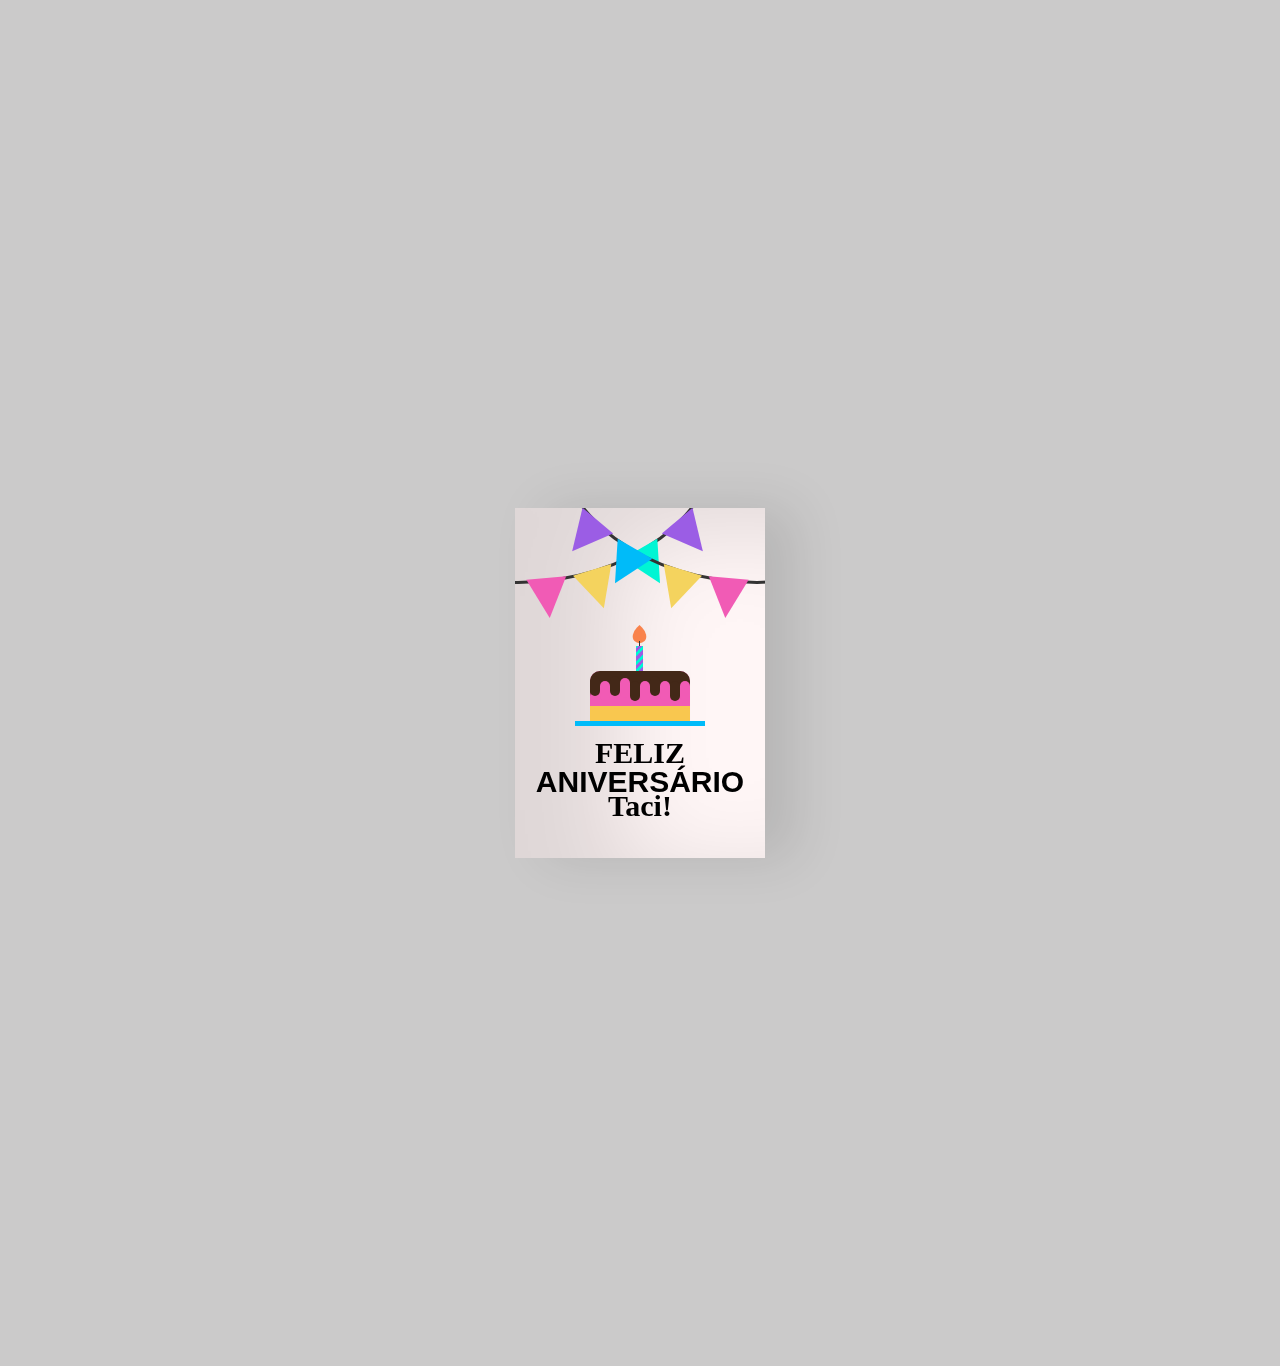
<file: index.html>
<!DOCTYPE html>
<html lang="pt-br">
<head>
    <meta charset="UTF-8">
    <meta http-equiv="X-UA-Compatible" content="IE=edge">
    <meta name="viewport" content="width=device-width, initial-scale=1.0">
    <link rel="stylesheet" href="./css/styles.css">
    <link rel="shortcut icon" href="./svg/svgs/cake.svg" type="cake.svg" />
    <title>Feliz Aniversário</title>
</head>
<body>
    
    <div class="birthdayCard">
        <div class="cardFront">
            <div class="front-text">
            <h3 class="happy">FELIZ</h3>
            <h2 class="bday">ANIVERSÁRIO</h2> 
            <h3 class="toyou">Taci!</h3>  
        </div>
        <div class="wrap-deco">
            <div class="decorations"></div>
            <div class="decorationsTwo"></div>
        </div> 
        <div class="wrap-decoTwo">
            <div class="decorations"></div>
            <div class="decorationsThree"></div>
        </div>
          <div class="plate">
            <div class="cake"></div>
            <div class="flame"></div>
          </div>
        </div>  
          <div class="cardInside">
             <div class="inside-text">
          <h3 class="happy">FELIZ</h3>
          <h2 class="bday">ANIVERSÁRIO</h2> 
          <h3 class="toyou">Taci!</h3>  
          </div>
            <div class="wishes">
            <p>Minha querida,</p>
            <p>Feliz aniversário!! Espero que esse ano seja preenchido com muito amor e risadas! Que todos os seus desejos de aniversário se tornem realidade.</p>
            <p class="name">Beijos!</p>
            </div>
          </div>
        </div>
        
	
    
</body>
</html>
</file>
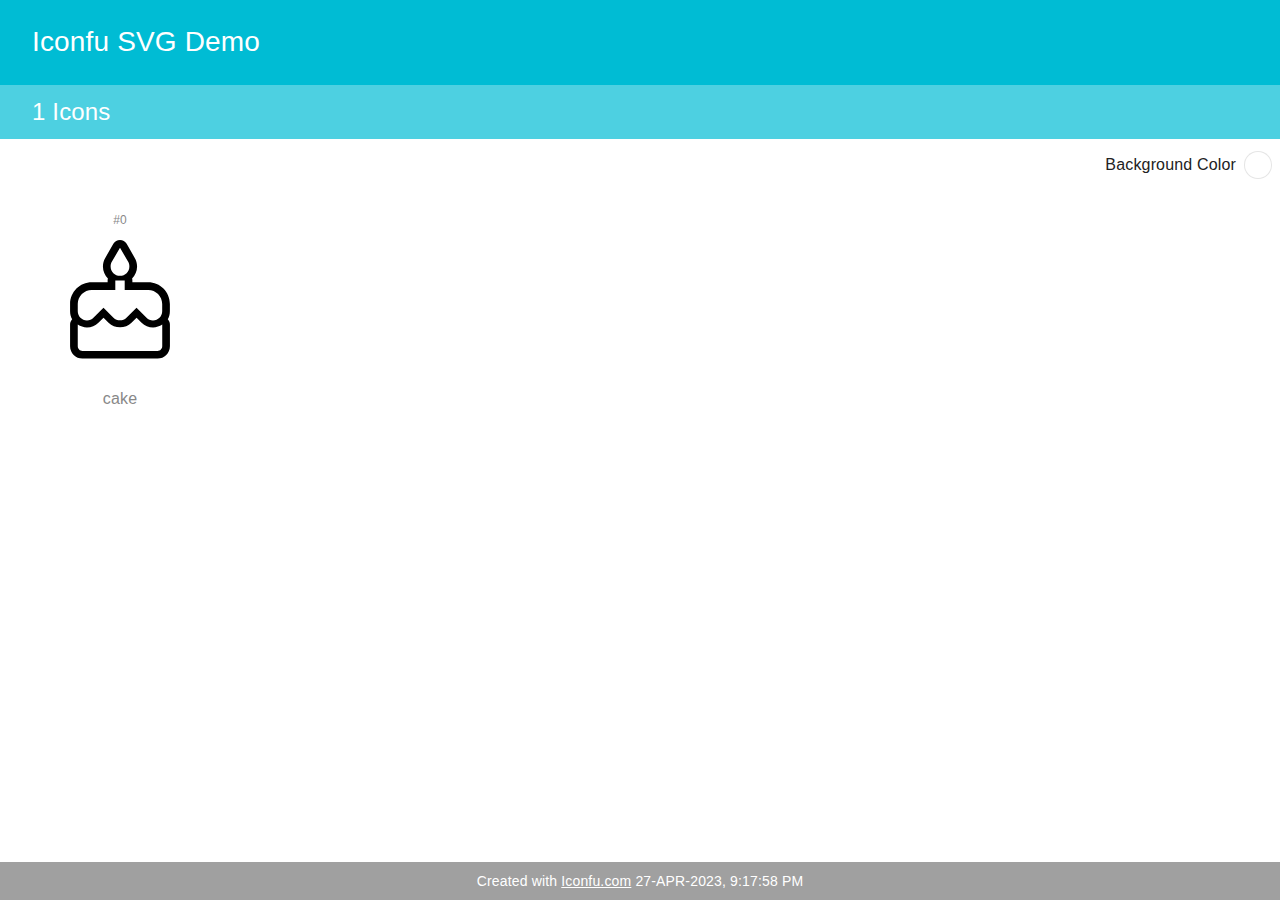
<file: svg/demo.html>
<!DOCTYPE html>
<html lang="en">
	<head>
		<meta charset="UTF-8">
		<meta name="viewport" content="width=device-width, initial-scale=1.0, user-scalable=no">
		<title>Iconfu SVG Demo</title>
		<link rel="stylesheet" type="text/css" href="_demo/colorpicker.css" />
		<script src="_demo/colorpicker.js"></script>
		<style>
			html, body {
				height: 100%;
			}
			body {
				display: flex;
				flex-direction: column;
				margin: 0;
				user-select: none;
			}
			body, input, button {
				color: #222;
				font-family: "Roboto", "Helvetica Neue", "Helvetica", "Arial", sans-serif;
				font-size: 16px;
				font-weight: 400;
				letter-spacing: .01em;
				line-height: 1.6;
			}
			h1, h2 {
				margin: 0;
				color: #fff;
				font-weight: 400;
			}
			h1 {
				padding: 20px 32px;
				font-size: 28px;
				background: #00bcd4;
			}
			h2 {
				padding: 8px 32px;
				font-size: 24px;
				background: #4dd0e1;
			}
			a {
				color: inherit;
			}
			button {
				margin: 12px 24px;
				padding: 10px 20px;
				border: 1px solid #ccc;
				border-radius: 5px;
				background: #fff;
				cursor: pointer;
			}
			button:active {
				background: #eee;
			}
			button:focus {
				outline: 0;
			}
			.icons-table {
				flex: 1 0 auto;
				display: flex;
				flex-flow: row wrap;
				justify-content: space-between;
			}
			.icon-element {
				width: 200px;
				margin: 20px;
				text-align: center;
			}
			.icon-dummy {
				height: 0;
				margin: 0;
			}
			.icon-index {
				font-size: 12px;
				font-weight: 400;
				color: #888;
			}
			.icon-name {
				font-size: 16px;
				font-weight: 400;
				color: #888;
				user-select: text;
				overflow-wrap: break-word;
			}
			.svg-icon-128 > * {
				margin: 10px 0;
				width: 128px;
				height: 128px;
			}
			.color-preview {
				display: inline-block;
				width: 26px;
				height: 26px;
				margin: 0 8px;
				border-radius: 50%;
				border: 1.5px solid rgba(0, 0, 0, 0.1);
				cursor: pointer;
			}
			code, .css-code {
				font-family: Roboto Mono, Helvetica Monospaced, monospace;
				font-weight: 600;
			}
			.css-code {
				flex: 0 0 auto;
				align-self: flex-start;
				display: inline-block;
				margin: 32px 48px;
				font-size: 20px;
				color: #888;
			}
			.css-color-preview {
				margin: 0 2px;
				vertical-align: middle;
			}
			.css-code input {
				outline: none;
				width: 10ch;
				text-align: center;
				border-width: 0 0 2px;
				border-style: solid;
				border-color: #a0a0a0;
				font-family: inherit;
				font-size: inherit;
				font-weight: inherit;
				color: inherit;
			}
			.css-code input:focus {
				border-color: #444;
			}
			.css-button {
				margin: 24px 4px 0;
			}
			.css-notes {
				margin: 0 0 16px 48px;
				color: #888;
			}
			.footer {
				text-align: center;
				padding: 8px 0;
				font-size: 14px;
				color: #ffffff;
				background: #a0a0a0;
			}
		</style>
		<script>
			function colorValueToHex(colorValue, accept3Hex) {
			  colorValue = colorValue.toLowerCase();
			  var hex = '';
			  var rgbMatch = colorValue.match(/rgba?\(\s*(\d{1,3})\s*,\s*(\d{1,3})\s*,\s*(\d{1,3}).*\)/);
			  if (rgbMatch) {
			    for (var i = 0; i < 3; i++) {
			      hex += ('0' + Number(rgbMatch[i + 1]).toString(16)).substr(-2);
			    }
			  } else {
			    var hexMatch = colorValue.match(/[0-9a-f]{6}/);
			    if (hexMatch) {
			      hex = hexMatch[0];
			    } else if (accept3Hex) {
			      hexMatch = colorValue.match(/([0-9a-f])([0-9a-f])([0-9a-f])/);
			      if (hexMatch) {
			        for (var i = 0; i < 3; i++) {
			          hex += hexMatch[i + 1] + hexMatch[i + 1];
			        }
			      }
			    }
			  }
			  return hex == '' ? null : '#' + hex;
			};
			
			function getBackgroundHex(element) {
			  var background = window.getComputedStyle(element, null).getPropertyValue('background-color');
			  return colorValueToHex(background);
			}
			
			function showBgColpick(e) {
			  var iconsElem = document.getElementsByClassName('icons-table')[0];
			  Colorpicker.show(e, function(hexColor, element) {
			    e.style.background = iconsElem.style.background = hexColor;
			  }, getBackgroundHex(e));
			}
			
		</script>
	</head>
	<body>
		<header>
			<h1>Iconfu SVG Demo</h1>
		</header>
		<h2>1 Icons</h2>
		<div style="flex: 0 0 auto; display: flex; justify-content: flex-end; align-items: center; margin: 12px 0;">
			<span>Background Color</span>
			<span class="color-preview" style="background: #ffffff" onclick="showBgColpick(this)"></span>
		</div>
		<div class="icons-table" style="background: #ffffff;">
			<div class="icon-element">
				<div class="icon-index">#0</div>
				<div class="svg-icon-128">
					<svg version="1.1" xmlns="http://www.w3.org/2000/svg" xmlns:xlink="http://www.w3.org/1999/xlink" viewBox="0,0,1024,1024">
						<desc>cake icon - Licensed under Apache License v2.0 (http://www.apache.org/licenses/LICENSE-2.0) - Created with Iconfu.com - Derivative work of Material icons (Copyright Google Inc.)</desc>
						<g fill="none" fill-rule="nonzero" style="mix-blend-mode: normal">
							<path d="M910.98,512.17v57.66c0,23.43 -5.99,45.47 -16.52,64.69c10.68,11.24 16.89,26.32 16.89,42.32v173.09c0,54.59 -44.4,98.99 -98.99,98.99h-600.74c-54.59,0 -98.99,-44.4 -98.99,-98.99v-173.09c0,-15.88 6.12,-30.85 16.66,-42.07c-10.61,-19.28 -16.66,-41.41 -16.66,-64.94v-57.82c0,-96.26 77.82,-174.08 174.08,-174.08h126.29v-13.65c0,-5.7 0.78,-11.21 2.23,-16.45c-24.56,-24.71 -39.77,-58.72 -39.77,-96.19c0,-24.79 6.47,-48.98 19.63,-70.28l63.66,-110.56c10.97,-19.05 31.27,-30.78 53.25,-30.78c21.98,0 42.28,11.74 53.25,30.78l63.66,110.56c13.16,21.3 19.63,45.49 19.63,70.28c0,37.46 -15.14,71.55 -39.74,96.3c1.43,5.2 2.2,10.68 2.2,16.34v13.65h126.29c96.12,0 174.18,77.71 173.7,174.25z" fill="#000000"/>
							<g fill="#ffffff">
								<path d="M849.54,512v57.82c0,40.55 -33.04,73.59 -73.59,73.59c-19.53,0 -37.92,-7.51 -51.81,-21.4l-79.97,-79.97l-80.35,79.97c-27.78,27.78 -76.23,27.78 -104.01,0l-79.97,-79.97l-80.34,79.97c-13.52,13.9 -32.29,21.4 -51.81,21.4c-40.55,0 -73.59,-33.04 -73.59,-73.59v-57.82c0,-62.33 50.31,-112.64 112.64,-112.64h187.73v-75.09h75.1v75.09h187.73c62.33,0 112.64,50.31 112.26,112.64zM776.33,699.73c27.41,0 52.57,-8.63 73.59,-22.9v173.09c0,20.65 -16.9,37.55 -37.55,37.55h-600.74c-20.65,0 -37.55,-16.9 -37.55,-37.55v-173.09c21.02,14.26 46.18,22.9 73.59,22.9c34.54,0 67.21,-13.52 91.61,-37.92l40.93,-40.17l40.17,40.17c49.18,49.18 134.79,48.81 183.6,0l40.55,-40.17l40.18,40.17c24.4,24.4 57.07,37.92 91.61,37.92zM436.91,211.63c0,-14.26 3.75,-27.41 10.89,-38.68l64.2,-111.51l64.2,111.51c7.14,11.26 10.89,24.41 10.89,38.68c0,41.3 -33.41,75.09 -75.09,75.09c-41.3,0 -75.09,-33.79 -75.09,-75.09z"/>
							</g>
						</g>
					</svg>
				</div>
				<div class="icon-name">cake</div>
			</div>
			<div class="icon-element icon-dummy"></div>
			<div class="icon-element icon-dummy"></div>
			<div class="icon-element icon-dummy"></div>
			<div class="icon-element icon-dummy"></div>
			<div class="icon-element icon-dummy"></div>
			<div class="icon-element icon-dummy"></div>
			<div class="icon-element icon-dummy"></div>
			<div class="icon-element icon-dummy"></div>
			<div class="icon-element icon-dummy"></div>
			<div class="icon-element icon-dummy"></div>
			<div class="icon-element icon-dummy"></div>
			<div class="icon-element icon-dummy"></div>
			<div class="icon-element icon-dummy"></div>
			<div class="icon-element icon-dummy"></div>
			<div class="icon-element icon-dummy"></div>
			<div class="icon-element icon-dummy"></div>
		</div>
		<footer>
			<div class="footer">Created with <a href="https://www.iconfu.com">Iconfu.com</a> 27-APR-2023, 9:17:58 PM</div>
		</footer>
	</body>
</html>
</file>
<file: css/styles.css>
body {
    display: flex;
    align-items: center;
    justify-content: center;
    height:150vh;
    background-color: rgba(168, 167, 167, 0.6);
    
}

/*Criar o container do cartão*/
.birthdayCard {
    position: relative;
    width: 250px;
    height:350px;
    cursor: pointer;
    transform-style: preserve-3d;
    transform: perspective(2500px);
    transition: 4s;
}

  
.birthdayCard:hover {
    transform: perspective(2500px) rotate(5deg);
    box-shadow: inset 100px 20px 100px rgba(0,0,0,.15), 0 10px 100px rgba(0,0,0,0.3);
}
  
  .birthdayCard:hover .cardFront {
    transform: rotateY(-160deg); 
  }
  
.birthdayCard:hover .front-text {
    display: none;
}
  
  /*pode remover se quiser deixar o desenho
  .birthdayCard:hover .wrap-deco {
    display: none;
}
/**********/

.birthdayCard:hover .wrap-decoTwo {
    display: none;
}

/*pode remover se quiser deixar o bolo
.birthdayCard:hover .plate {
    display: none;
}
/**********/

/*style da frente do cartão*/
.cardFront {
    position: relative;
    background-color: rgb(255, 246, 246);
    width: 250px;
    height:350px;
    overflow: hidden;
    transform-origin: left;
    box-shadow: inset 100px 20px 100px rgba(0,0,0,.13), 30px 0 50px rgba(0,0,0,0.1);
    transition: .4s;
}
  
.happy, .toyou {
    position: relative;
    font-family: didot;
    text-align: center;
    backface-visibility: hidden;
    font-size: 30px; 
}
  
.happy {
    top:198px;
}
  
.toyou {
    top:123px;
}
  
.bday {
    position: relative;
    font-family: arial;
    font-size: 30px;
    text-align: center;
    top:163px;
}
  
.wrap-deco {
    position: absolute;
    top:-230px;
    left:-200px;
}
  
.decorations {
    position: absolute;
    width: 400px;
    height: 300px;
    border: 3px solid #333;
    border-radius: 50%;
}
  
.decorations:before, 
.decorations:after, 
.decorationsTwo:before, 
.decorationsTwo:after, 
.decorationsThree:before, 
.decorationsThree:after {
    content:"";
    position: absolute;
    border-left: 20px solid transparent;
    border-right: 20px solid transparent;
    width:0;
    height:0;
}
  
.decorations:before {
    border-top: 40px solid #f15bb5;
    top:297px;
    left:210px;
    transform: rotate(-5deg);
}
  
.decorations:after{
    border-top: 40px solid #f4d35e;
    top:288px;
    left:260px;
    transform: rotate(-17deg);
}
  
.decorationsTwo:before {
    border-top: 40px solid #00f5d4;
    top:268px;
    left:315px;
    transform: rotate(-30deg);
}
  
.decorationsTwo:after, .decorationsThree:after {
    border-top: 40px solid #9b5de5;
    top:238px;
    left:355px;
    transform: rotate(-40deg);
}
  
.wrap-decoTwo {
    transform: scaleX(-1);
    position: absolute;
    top:-230px;
    left:445px; 
}
  
.decorationsThree:before {
    border-top: 40px solid #00bbf9;
    top:268px;
    left:315px;
    transform: rotate(-30deg);
  }
  
.plate {
    position: absolute;
    width: 130px;
    height: 5px;
    background-color: #00bbf9;
    left:60px;
    top:213px;
}
  
.cake {
    position: absolute;
    overflow: hidden;
    width:100px;
    height: 50px;
    background-color: #f15bb5;
    border-radius: 10px 10px 0 0;
    top:-50px;
    left:15px;
    box-shadow: inset 0 -15px #f9c74f, inset 0 15px #432818;
}
  
.cake:before {
    content:"";
    position: absolute;
    background-color: #432818;
    width:10px;
    height:20px;
    top:5px;
    border-radius:20px;
    box-shadow: 10px 5px #f15bb5, 20px 0px #432818, 
    30px 2px #f15bb5, 40px 5px #432818, 50px 5px #f15bb5, 
    60px 0px #432818, 70px 5px #f15bb5, 80px 5px #432818, 90px 5px #f15bb5;
}
  
.plate:before {
    content:"";
    position: absolute;
    background: repeating-linear-gradient(-45deg, #9b5de5, #9b5de5 3px, #00f5d4 3px, #00f5d4 6px);
    width:7px;
    height: 25px;
    top:-75px;
    left:61px;
}
  
.plate:after {
    content:"";
    position: absolute;
    width:1px;
    height: 5px;
    background-color: #333;
    top:-80px;
    left:64px;
}
  
  
.flame {
    position: absolute;
    background-color: #fb5607;
    border-radius: 80% 0 55% 50% / 55% 0 80% 50%;
    transform: rotate(-45deg);
    width:15px;
    height:15px;
    opacity:0.7;
    top:-93px;
    left:57px;
  }

/*Style the inside part of the card*/
.cardInside {
    position: absolute;
    background-color: #fff;
    width: 250px;
    height:350px;
    z-index:-1;
    left:0;
    top:0;
    box-shadow: inset 100px 20px 100px rgba(0,0,0,0.2);
}
  
.inside-text {
    position: relative;
    top:-160px;
    transform: scale(0.7);
}
  
.wishes {
    position: relative;
    top:-100px;
    margin: 25px;
}
  
p {
    font-family: 'Brush Script MT';
    color: #333;
}
  
.name {
    margin-left:150px;
}
</file>
<file: svg/_demo/colorpicker.css>
.cpick{display:-ms-flexbox;display:flex;-ms-flex-align:stretch;align-items:stretch;position:absolute;padding:5px;background:#fff;user-select:none}.cpick-b,.cpick-h-trp,.cpick-sb-trp{position:absolute;width:100%;height:100%}.cpick-s,.cpick-h{position:relative;flex:1 0 auto}.cpick-s{width:200px;height:128px}.cpick-b{background:linear-gradient(to bottom, transparent 0, #000 100%)}.cpick-h{margin-left:5px;padding-left:7px;width:12px;background:linear-gradient(to bottom, red 0, #ff0 16.7%, #0f0 33.3%, #0ff 50%, #00f 66.7%, #f0f 83.3%, red 100%);background-clip:content-box}.cpick-sb-ind{position:absolute;width:12px;height:12px;border:2px solid rgba(255,255,255,0.8);border-radius:50%;margin:-6px 0 0 -6px;box-shadow:inset 0 0 1px rgba(0,0,0,0.5);box-sizing:border-box}.cpick-h-trp{margin-left:-7px}.cpick-h-ind{position:absolute;margin:-6px 0 0 -7px;width:0;height:0;border:6px solid transparent;border-right:none;border-left:8px solid #aaa}
</file>
